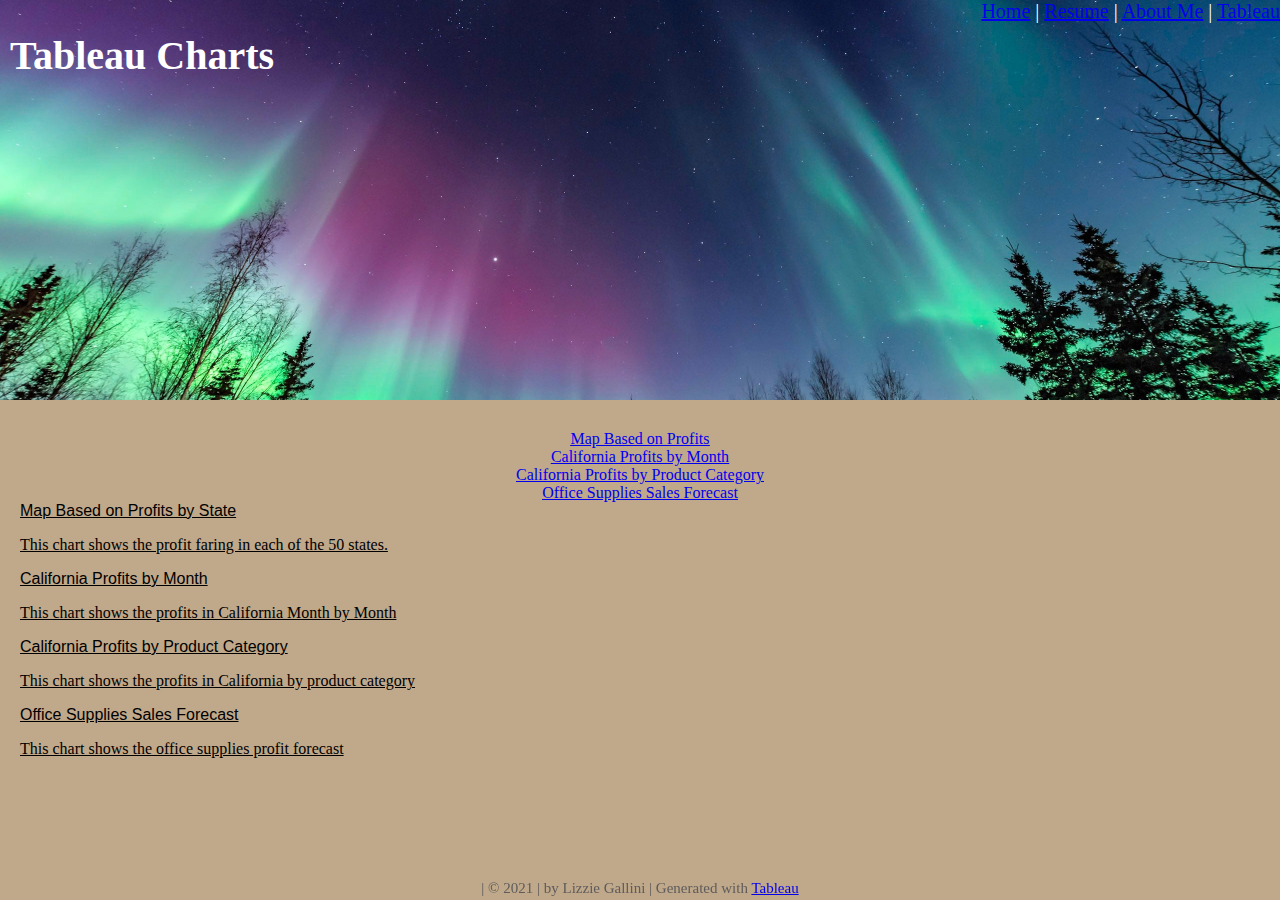
<file: html/tableau.html>
<!--Lizzie Gallini 12/17/21-->
<!DOCTYPE html>
<html lang="en">
  <head>
    <title>Tableau Page</title>

    <link href="../styles/tableaustyles.css" rel="stylesheet" type="text/css">
    <link href="../styles/styles.css" rel="stylesheet" type="text/css">
  </head>

  <body class="body">
    <div class = "common header">
      <span class = "subheader">
          <a href="../index.html" id="top"> Home</a> |
          <a href="resume.html">Resume</a> |
          <a href="about.html">About Me</a> |
          <a href="tableau.html">Tableau</a>
      </span>
      <div class="title">
        <h1 >
          Tableau Charts
        </h1>
      </div>
    </div>
    <div class="common mainbody">
      <div class="center">
        <a href="#g1">Map Based on Profits</a><br>
        <a href="#g2">California Profits by Month</a><br>
        <a href="#g3">California Profits by Product Category</a><br>
        <a href="#g4">Office Supplies Sales Forecast</a><br>
      </div>
      <div id="g1">
        <div class="captions"> Map Based on Profits by State</div>
        <div class='tableauPlaceholder' id='viz1639856002216' style='position: relative'><object class='tableauViz'  style='display:none;'><param name='host_url' value='https%3A%2F%2Fpublic.tableau.com%2F' /> <param name='embed_code_version' value='3' /> <param name='site_root' value='' /><param name='name' value='ProfitsbyState_16398557224720&#47;Sheet2' /><param name='tabs' value='no' /><param name='toolbar' value='yes' /><param name='animate_transition' value='yes' /><param name='display_static_image' value='yes' /><param name='display_spinner' value='yes' /><param name='display_overlay' value='yes' /><param name='display_count' value='yes' /><param name='language' value='en-US' /><param name='filter' value='publish=yes' /></object></div>                <script type='text/javascript'>                    var divElement = document.getElementById('viz1639856002216');                    var vizElement = divElement.getElementsByTagName('object')[0];                    vizElement.style.width='100%';vizElement.style.height=(divElement.offsetWidth*0.75)+'px';                    var scriptElement = document.createElement('script');                    scriptElement.src = 'https://public.tableau.com/javascripts/api/viz_v1.js';                    vizElement.parentNode.insertBefore(scriptElement, vizElement);                </script>
      </div>
      <p>This chart shows the profit faring in each of the 50 states.</p>
      <div id="g2" >
        <div class="captions"> California Profits by Month</div>
        <div class='tableauPlaceholder' id='viz1639856250293' style='position: relative'><object class='tableauViz'  style='display:none;'><param name='host_url' value='https%3A%2F%2Fpublic.tableau.com%2F' /> <param name='embed_code_version' value='3' /> <param name='site_root' value='' /><param name='name' value='ProfitsbyState_16398557224720&#47;Sheet3' /><param name='tabs' value='no' /><param name='toolbar' value='yes' /><param name='animate_transition' value='yes' /><param name='display_static_image' value='yes' /><param name='display_spinner' value='yes' /><param name='display_overlay' value='yes' /><param name='display_count' value='yes' /><param name='language' value='en-US' /><param name='filter' value='publish=yes' /></object></div>                <script type='text/javascript'>                    var divElement = document.getElementById('viz1639856250293');                    var vizElement = divElement.getElementsByTagName('object')[0];                    vizElement.style.width='100%';vizElement.style.height=(divElement.offsetWidth*0.75)+'px';                    var scriptElement = document.createElement('script');                    scriptElement.src = 'https://public.tableau.com/javascripts/api/viz_v1.js';                    vizElement.parentNode.insertBefore(scriptElement, vizElement);                </script>
      </div>
      <p>This chart shows the profits in California Month by Month</p>
      <div id= "g3">
        <div class="captions"> California Profits by Product Category</div>
        <div class='tableauPlaceholder' id='viz1639856473880' style='position: relative'><object class='tableauViz'  style='display:none;'><param name='host_url' value='https%3A%2F%2Fpublic.tableau.com%2F' /> <param name='embed_code_version' value='3' /> <param name='site_root' value='' /><param name='name' value='Profitsbycategorytypeforcalifornia&#47;Sheet4' /><param name='tabs' value='no' /><param name='toolbar' value='yes' /><param name='animate_transition' value='yes' /><param name='display_static_image' value='yes' /><param name='display_spinner' value='yes' /><param name='display_overlay' value='yes' /><param name='display_count' value='yes' /><param name='language' value='en-US' /><param name='filter' value='publish=yes' /></object></div>                <script type='text/javascript'>                    var divElement = document.getElementById('viz1639856473880');                    var vizElement = divElement.getElementsByTagName('object')[0];                    vizElement.style.width='100%';vizElement.style.height=(divElement.offsetWidth*0.75)+'px';                    var scriptElement = document.createElement('script');                    scriptElement.src = 'https://public.tableau.com/javascripts/api/viz_v1.js';                    vizElement.parentNode.insertBefore(scriptElement, vizElement);                </script>
      </div>
      <p>This chart shows the profits in California by product category </p>
      <div id="g4" >
        <div class="captions"> Office Supplies Sales Forecast</div>
        <div class='tableauPlaceholder' id='viz1639856847262' style='position: relative'><object class='tableauViz'  style='display:none;'><param name='host_url' value='https%3A%2F%2Fpublic.tableau.com%2F' /> <param name='embed_code_version' value='3' /> <param name='site_root' value='' /><param name='name' value='OfficeSuppliesProfitsForecast_16398568099830&#47;Sheet1' /><param name='tabs' value='no' /><param name='toolbar' value='yes' /><param name='animate_transition' value='yes' /><param name='display_static_image' value='yes' /><param name='display_spinner' value='yes' /><param name='display_overlay' value='yes' /><param name='display_count' value='yes' /><param name='language' value='en-US' /><param name='filter' value='publish=yes' /></object></div>                <script type='text/javascript'>                    var divElement = document.getElementById('viz1639856847262');                    var vizElement = divElement.getElementsByTagName('object')[0];                    vizElement.style.width='100%';vizElement.style.height=(divElement.offsetWidth*0.75)+'px';                    var scriptElement = document.createElement('script');                    scriptElement.src = 'https://public.tableau.com/javascripts/api/viz_v1.js';                    vizElement.parentNode.insertBefore(scriptElement, vizElement);                </script>
      </div>
      <p>This chart shows the office supplies profit forecast </p>
      <br>
      <br>

    </div>
    </body> 
    <div class = "footer">  | &copy; 2021 | by Lizzie Gallini | Generated with <a href="https://www.tableau.com/" target="_blank" title="Tableau Page">Tableau </a></div></div>
    
  </body>
</html>
</file>
<file: styles/tableaustyles.css>
.header {
    top: 0px;
    left: 0px;
    right: 0px;
    height: 400px;
    z-index: 2;
    background-image: url(../images/Northern\ Lights.jpg);
    background-size: cover;
    background-position: center;
    font-size: 20px;
    color: white;
}
.mainbody {
    top:430px;
    left:20px;
    right: 20px;
    bottom:50px;
    font-weight: 30px;
    text-decoration: underline;
}
.lefttopbody {
    top: 420px;
    left: 5px;
    bottom: 150px;
    padding-right: 25px;
}
.righttopbody {
    top: 420px;
    right: 5px;
    bottom: 150px;
    padding-left: 25px;

}
.leftbottombody {
    top: 900px;
    width: 500px;
    left: 10px;
    padding-right:505;
}
.rightbottombody {
    top: 900px;
    width: 500px;
    right: 10px;
    padding-left:505;
}
.footer {
    bottom: 10px;
    left:5px;
    right: 5px;
    height: 10px;
    font-size: 15px;
    color: #5e5c5c;
    text-align: center;
    position: fixed;
}
.subheader {
    float: right;
}
.common {
     position: absolute;
 }
 .nav {
    font-weight : 20px;
    font-family : 'Times New Roman', Times, serif;
 }
 .title {
     padding-top:5px;
     padding-left:10px;
     font-weight:20px;
 }
 .captions {
     font-weight:15px;
     font-family:Arial, Helvetica, sans-serif;
     background-color: none;
 }
 .body {
     background-color: rgb(192, 168, 138);
     font-family: 'Times New Roman', Times, serif;
 }
 .center {
    text-align: center
}
</file>
<file: styles/styles.css>
.suggestionline { 
    text-align: center;
    font-size: 30px;
    text-decoration: underline}
.pagetabs {
    text-align:right;
    text-size-adjust: 20px;}
.contactinfo {
    font-size: 40px; 
    font-family: 'Times New Roman', Times, serif;
    font-weight: bolder; 
    text-align: left;}
.myinformation {
    text-align: center;
    font-style: italic;
    font-family: 'Times New Roman', Times, serif;
    font-size: 50px;
}
.christmas {
    text-decoration-color: green;
    text-align: center;
}
.namelocation {
    font-family: 'Times New Roman', Times, serif;
}
.center {
    text-align: center
}
.bold {
    font-size: 35px;
    font-weight: bold;
}
.normal {
    font-weight: normal;
}
.underline {
    font-size: 30px;
    text-decoration: none;
}
.points {
    font-size : 25px;
    font-weight: normal;
    text-decoration: none;
    
}
.profilepic {
    text-align: center;

}

.a:link  {
    color: white;
    background-color: transparent;
    text-decoration: none;
}
</file>
